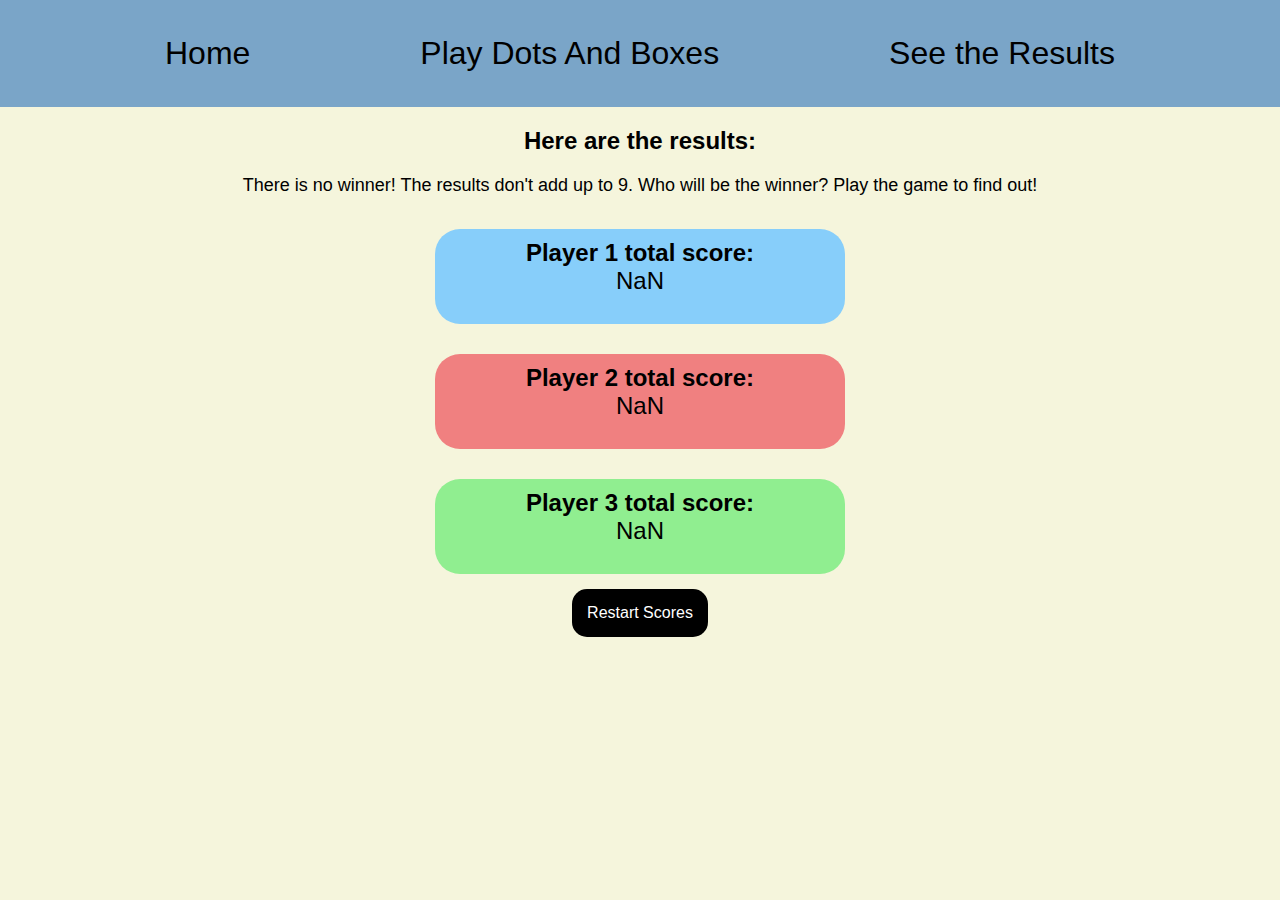
<file: results.html>
<!DOCTYPE html>
<html lang="en">
<head>
    <meta charset="UTF-8">
    <title>SENG 513 A2 Dots & Boxes</title>
    <meta name="viewport" content="width=device-width, initial-scale=1.0">
    <link href="styles.css" rel="stylesheet">
</head>
<body>
    <nav>
        <a href="index.html">Home</a>
        <a href="game.html">Play Dots And Boxes</a>
        <a href="results.html">See the Results</a>
    </nav>
    <div class="main-container">
        <h2 id="results-text">Here are the results:</h2>
        <p id="announce-winner-if-exists"></p>
        <div id="results-container">
            <div class="results">
                <div id="p1-score">Player 1 total score: 0</div>
            </div>
            <div class="results">
                <div id="p2-score">Player 2 total score: 0</div>
            </div>
            <div class="results">
                <div id="p3-score">Player 3 total score: 0</div>
            </div>
        </div>
        <div id="button-container">
            <button onclick="restartScores()">Restart Scores</button>
        </div>
    </div>
    <script src="results.js"></script>
</body>
</html>
</file>
<file: styles.css>
* {
    font-family: AppleGothic, sans-serif;
}

body {
    margin: 0;
    background-color: beige;
}

/* Styling for the links */
a {
    text-decoration: none;
    color: navy;
}

p {
    font-size: large;
}

.main-container {
    margin: 20px;
}

/* Styling for button */
#button-container {
    display: flex;
    justify-content: center;
}
button {
    border: none;
    background-color: black;
    color: white;
    font-size: medium;
    padding: 15px;
    display: flex;
    border-radius: 15px;
    margin-bottom: 5px;
}

button:hover {
    box-shadow: 5px 5px 5px silver;
}

#endOfGame {
    text-align: center;
}

.flex-container {
    display: flex;
    justify-content: space-around;
    align-items: center;
}

/* Styling for navigation bar */
nav {
    display: flex;
    justify-content: space-evenly;
    background-color: rgb(122, 165, 200);
}

nav a {
    font-size: xx-large;
    font-family: AppleGothic, sans-serif;
    text-decoration: none;
    color: black;
    padding: 35px 5px;
}

nav a:hover {
    text-decoration-line: underline;
}

#scores-container {
    display: flex;
    justify-content: center;
    align-items: center;
    text-align: center;
    padding-bottom: 20px;
    font-size: x-large;
}

.span-player {
    text-align: center;
}

#player1-counter {
    padding: 10px 15px;
    height: 25px;
    width: 150px;
    background-color: lightskyblue;
    border-radius: 25px;
    margin-right: 20px;
}

#player2-counter {
    padding: 10px 15px;
    height: 25px;
    width: 150px;
    background-color: lightcoral;
    border-radius: 25px;
    margin-right: 20px;
}

#player3-counter {
    padding: 10px 15px;
    height: 25px;
    width: 150px;
    background-color: lightgreen;
    border-radius: 25px;
}

#myCanvas {
    border-radius: 25px;
    background-color: #D6F7FF;
}

#canvasContainer {
    width: 500px;
    height: 500px;
    margin: auto;
    text-align: center;
}

#picture {
    padding-left: 40px;
    width: 80%;
    height: 100%;
}

/* Results page */
#results-text {
    text-align: center;
}

#announce-winner-if-exists {
    text-align: center;
    font-size: large;
}

#results-container {
    display: flex;
    flex-direction: column;
    width: 100%;
}

.results {
    width: 33%;
    text-align: center;
    margin: auto;
    padding: 15px;
    justify-content: center;
}

#p1-score {
    font-size: x-large;
    padding: 10px 10px;
    height: 75px;
    background-color: lightskyblue;
    border-radius: 25px;
}

#p2-score {
    font-size: x-large;
    padding: 10px 10px;
    height: 75px;
    background-color: lightcoral;
    border-radius: 25px;
}

#p3-score {
    font-size: x-large;
    padding: 10px 10px;
    height: 75px;
    background-color: lightgreen;
    border-radius: 25px;
}
</file>
